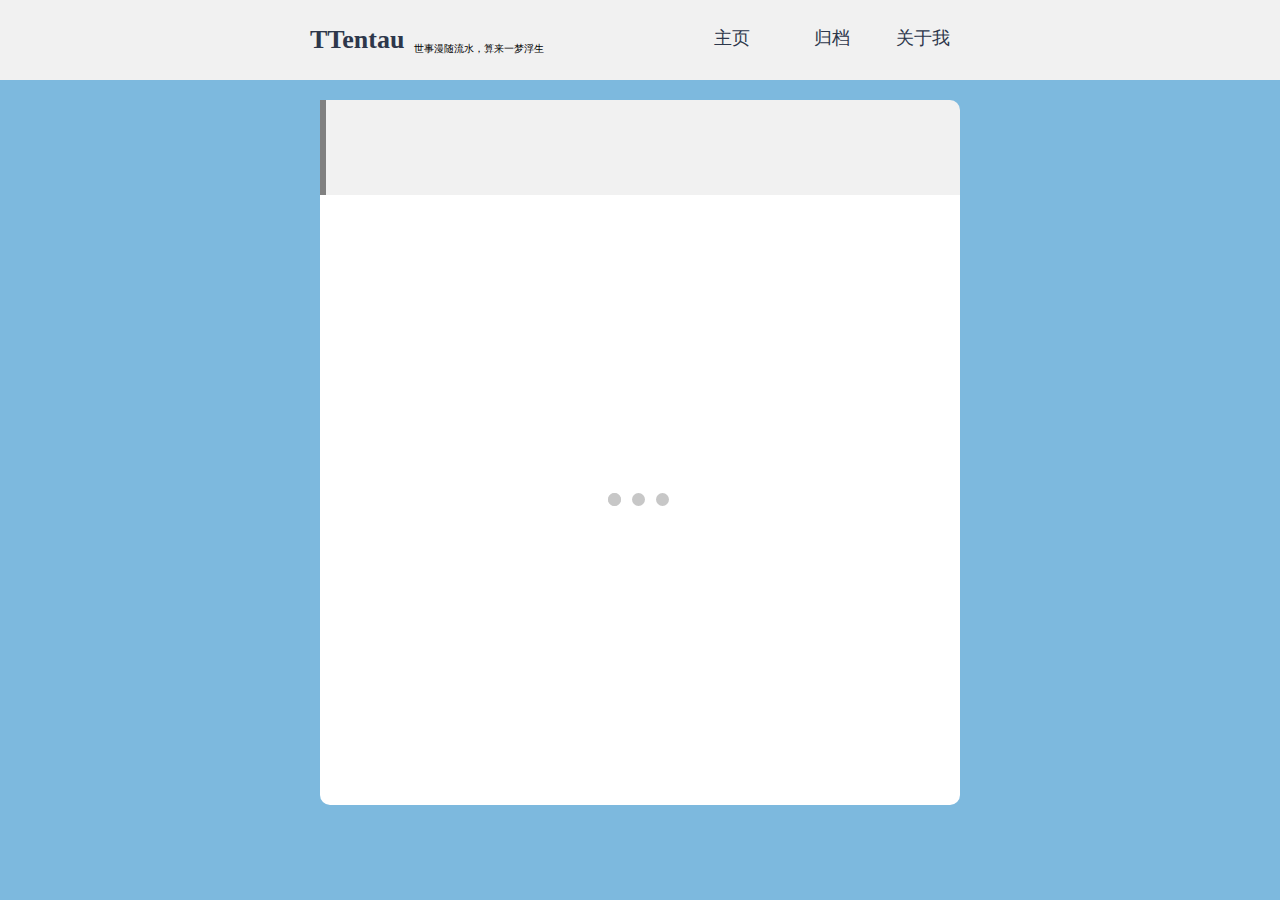
<file: index.html>
<!DOCTYPE html>
<html lang="en">
<head>
  <meta charset="UTF-8"/>
  <link rel="icon" type="image/svg+xml" href="/assets/favicon.17e50649.svg"/>
  <meta name="viewport" content="width=device-width,initial-scale=1,minimum-scale=1,maximum-scale=1,user-scalable=no" />
  <title>TTentau的博客</title>
  <script type="module" crossorigin src="/assets/index.faf3bcbf.js"></script>
  <link rel="stylesheet" href="/assets/index.4d2013f3.css">
</head>
<body>
<div id="root"></div>

</body>
</html>
</file>
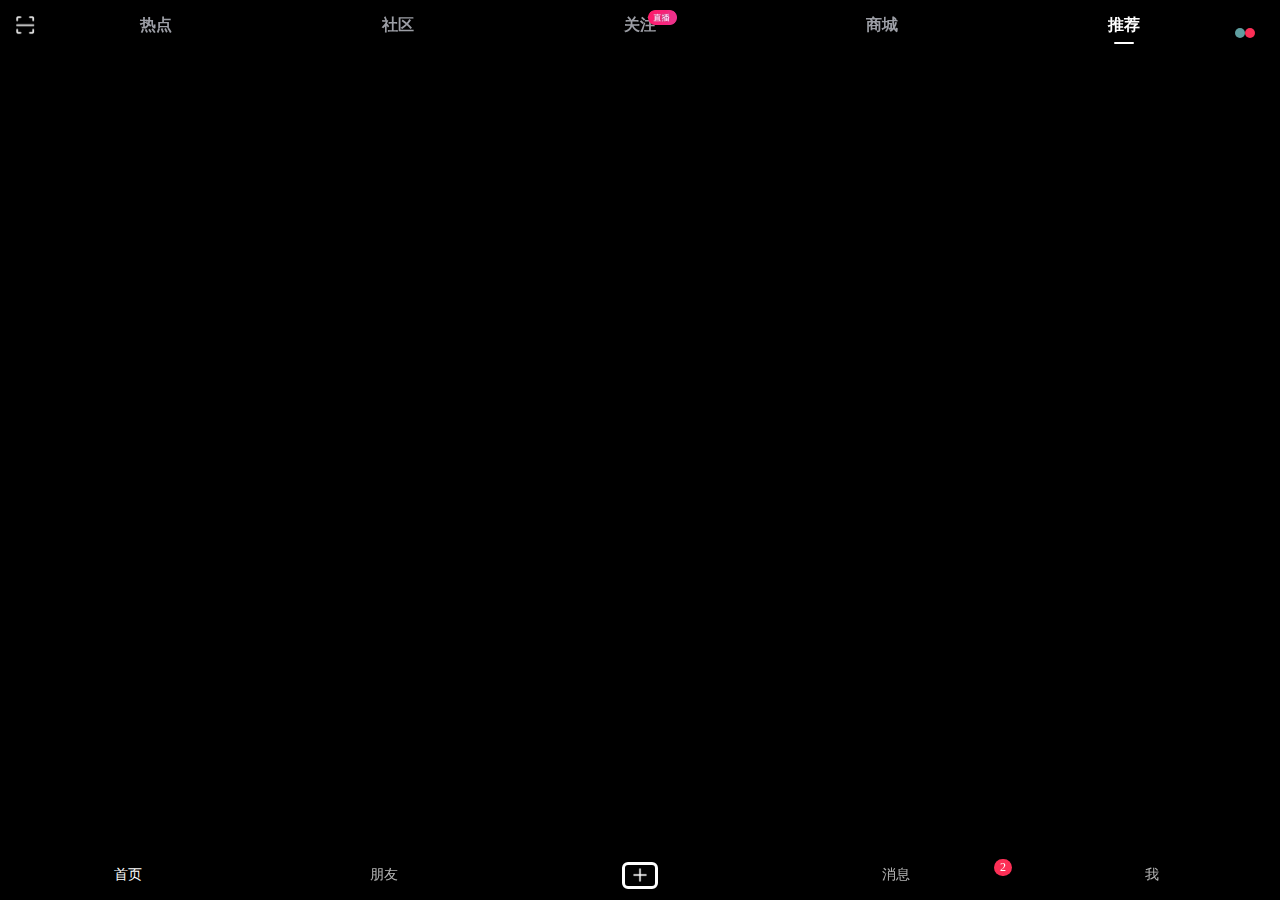
<file: dy/index.html>
<!DOCTYPE html>
<html lang="en">
<head>
  <meta charset="UTF-8"/>
  <link rel="icon" href="./favicon.ico"/>
  <meta name="viewport"
        content="width=device-width, initial-scale=1.0, minimum-scale=1.0, maximum-scale=1.0,user-scalable=no"
        id="viewport"/>
  <title>Douyin</title>
  <style>
      ::-webkit-scrollbar {
          display: none; /* Chrome Safari */
      }

      .fade-in {
          animation: fade-in .3s;
      }

      .fade-out {
          animation: fade-out .4s;
      }

      @keyframes fade-in {
          from {
              opacity: 0;
          }
          to {
              opacity: 1;
          }
      }

      @keyframes fade-out {
          from {
              opacity: 1;
          }
          to {
              opacity: 0;
              display: none;
          }
      }
  </style>
  <script crossorigin="anonymous"
          integrity="sha512-894YE6QWD5I59HgZOGReFYm4dnWc1Qt5NtvYSaNcOP+u1T9qYdvdihz0PPSiiqn/+/3e7Jo4EaG7TubfWGUrMQ=="
          src="https://lib.baomitu.com/jquery/3.6.0/jquery.min.js"></script>
  <script type="module" crossorigin src="./assets/index-e3e5fcce.js"></script>
  <link rel="stylesheet" href="./assets/index-b9531e72.css">
</head>
<body>
<div id="app"></div>

</body>
</html>
</file>
<file: assets/index.4d2013f3.css>
@charset "UTF-8";header{height:80px;background:#f1f1f1}header .header-ctn{transform:translate(-1rem);height:100%;margin:0 auto;width:50vw;display:flex;justify-content:space-between;align-items:center}header .header-ctn .blog{display:flex;align-items:flex-end}header .header-ctn .blog .name{margin-right:10px;font-size:26px;font-weight:700;cursor:pointer;transition:all .3s;color:#2d374b;text-decoration:none}header .header-ctn .blog .name:hover{transform:scale(1.05);color:#ff634c}header .header-ctn .blog .signature{font-size:10px}header .header-ctn .blog .signature span{float:left;display:inline-block}header .header-ctn nav ul{display:flex}header .header-ctn nav ul li{width:100px;text-align:right;cursor:pointer;overflow:hidden}header .header-ctn nav ul li:hover a{color:#ff634c;transform:translateY(-100%)}header .header-ctn nav ul li a{height:25px;font-size:1.8rem;color:#2d374b;position:relative;display:inline-block;transition:all .5s;text-decoration:none}header .header-ctn nav ul li a:before{content:attr(data-hover);position:absolute;top:100%}header .header-ctn nav ul li a.active{color:#ff634c;transform:translateY(-100%)}#home .notice{font-size:20px;line-height:40px;border-bottom:1px solid #eee;color:#333;font-weight:600;position:relative;margin-bottom:10px!important;cursor:pointer}#home .notice:after{content:"";display:block;border-bottom:2px solid #2a2a2a;width:100px;-webkit-transition:width .3s linear;transition:width .3s linear}#home .notice:hover:after{width:120px}#home .post-wrapper{min-height:calc(100vh - 35rem)}#home .post-wrapper .post-list{font-size:1.4rem}#home .post-wrapper .post-list .post-list-item{margin-bottom:1.2rem;border-radius:8px;background:#fff;padding:2rem 2rem 1rem;box-shadow:0 0 10px 10px #efefef;overflow:hidden}#home .post-wrapper .post-list .post-list-item.top{position:relative}#home .post-wrapper .post-list .post-list-item.top:before{content:" ";position:absolute;border:1.5rem solid transparent;border-bottom:1.5rem solid #7db9de;top:-1.6rem;right:-1.5rem;transform:rotate(45deg)}#home .post-wrapper .post-list .post-list-item .post-title{display:flex;justify-content:space-between;align-items:center;font-size:2.2rem;font-weight:lighter}#home .post-wrapper .post-list .post-list-item .post-title time{transform:translateY(-1.4rem);font-size:1.4rem;font-weight:400}#home .post-wrapper .post-list .post-list-item .post-title a{width:80%;display:inline-block;color:#333;text-decoration:none;text-shadow:#452d2d 0 0 1px,#fffffb 0 0 1px,#fffffb 0 0 2px;letter-spacing:4px;font-weight:300}#home .post-wrapper .post-list .post-list-item .post-title a:hover{transform:scale(1.02);color:#ff634c}#home .post-wrapper .post-list .post-list-item .post-content{margin:1rem 0}.container{margin:4rem auto;width:50vw}.container .border-decorate-a{margin-top:10px;background:rgba(255,255,255,.8);border-radius:5px;border-right:1px solid #e6e6e6;border-bottom:1px solid #e6e6e6;width:100%;position:relative}.container .border-decorate-a .border-decorate-b{background:rgba(255,255,255,.9);border-right:1px solid #e6e6e6;border-bottom:1px solid #e6e6e6;border-radius:5px;position:relative;bottom:10px;right:10px;width:100%}.container .border-decorate-a .border-decorate-b .border-decorate-c{background:rgba(241,241,241,.9450980392);border-radius:5px;border-right:1px solid #e6e6e6;border-bottom:1px solid #e6e6e6;padding:10px 30px;box-sizing:border-box;position:relative;bottom:10px;right:10px;width:100%}.loading{left:calc(50% - 4rem);top:calc(50% - 4rem);margin:0 auto;position:absolute;display:inline-block;width:80px;height:80px;z-index:99}.loading .child{position:absolute;top:33px;width:13px;height:13px;border-radius:50%;background:#c7c7c7;animation-timing-function:cubic-bezier(0,1,1,0)}.loading .child:nth-child(1){left:8px;animation:anim-loading1 .6s infinite}.loading .child:nth-child(2){left:8px;animation:anim-loading2 .6s infinite}.loading .child:nth-child(3){left:32px;animation:anim-loading2 .6s infinite}.loading .child:nth-child(4){left:56px;animation:anim-loading3 .6s infinite}@keyframes anim-loading1{0%{transform:scale(0)}to{transform:scale(1)}}@keyframes anim-loading3{0%{transform:scale(1)}to{transform:scale(0)}}@keyframes anim-loading2{0%{transform:translate(0)}to{transform:translate(24px)}}.notice{font-size:20px;line-height:40px;border-bottom:1px solid #eee;color:#333;font-weight:600;position:relative;margin-bottom:10px!important;cursor:pointer}.notice:after{content:"";display:block;border-bottom:2px solid #2a2a2a;width:100px;-webkit-transition:width .3s linear;transition:width .3s linear}.notice:hover:after{width:120px}.archive{min-height:calc(100vh - 35rem)}.archive .archive-list .archive-item{margin:20px 0}.archive .archive-list .archive-item .year{font-size:3rem;color:#ff634c}.archive .archive-list .archive-item .article-list .article-item{margin-left:30px;display:flex;font-size:2rem;padding:10px 0}.archive .archive-list .archive-item .article-list .article-item .date{white-space:nowrap;margin-right:20px}.archive .archive-list .archive-item .article-list .article-item .article{display:block}@font-face{font-family:octicons-link;src:url([data-uri]) format("woff")}.markdown-body{-ms-text-size-adjust:100%;-webkit-text-size-adjust:100%;color:#24292e;font-family:-apple-system,BlinkMacSystemFont,Segoe UI,Helvetica,Arial,sans-serif,"Apple Color Emoji","Segoe UI Emoji",Segoe UI Symbol;font-size:16px;line-height:1.5;word-wrap:break-word}.markdown-body .pl-c{color:#6a737d}.markdown-body .pl-c1,.markdown-body .pl-s .pl-v{color:#005cc5}.markdown-body .pl-e,.markdown-body .pl-en{color:#6f42c1}.markdown-body .pl-smi,.markdown-body .pl-s .pl-s1{color:#24292e}.markdown-body .pl-ent{color:#22863a}.markdown-body .pl-k{color:#d73a49}.markdown-body .pl-s,.markdown-body .pl-pds,.markdown-body .pl-s .pl-pse .pl-s1,.markdown-body .pl-sr,.markdown-body .pl-sr .pl-cce,.markdown-body .pl-sr .pl-sre,.markdown-body .pl-sr .pl-sra{color:#032f62}.markdown-body .pl-v,.markdown-body .pl-smw{color:#e36209}.markdown-body .pl-bu{color:#b31d28}.markdown-body .pl-ii{color:#fafbfc;background-color:#b31d28}.markdown-body .pl-c2{color:#fafbfc;background-color:#d73a49}.markdown-body .pl-c2:before{content:"^M"}.markdown-body .pl-sr .pl-cce{font-weight:700;color:#22863a}.markdown-body .pl-ml{color:#735c0f}.markdown-body .pl-mh,.markdown-body .pl-mh .pl-en,.markdown-body .pl-ms{font-weight:700;color:#005cc5}.markdown-body .pl-mi{font-style:italic;color:#24292e}.markdown-body .pl-mb{font-weight:700;color:#24292e}.markdown-body .pl-md{color:#b31d28;background-color:#ffeef0}.markdown-body .pl-mi1{color:#22863a;background-color:#f0fff4}.markdown-body .pl-mc{color:#e36209;background-color:#ffebda}.markdown-body .pl-mi2{color:#f6f8fa;background-color:#005cc5}.markdown-body .pl-mdr{font-weight:700;color:#6f42c1}.markdown-body .pl-ba{color:#586069}.markdown-body .pl-sg{color:#959da5}.markdown-body .pl-corl{text-decoration:underline;color:#032f62}.markdown-body .octicon{display:inline-block;vertical-align:text-top;fill:currentColor}.markdown-body a{background-color:transparent;-webkit-text-decoration-skip:objects}.markdown-body a:active,.markdown-body a:hover{outline-width:0}.markdown-body strong{font-weight:inherit}.markdown-body strong{font-weight:bolder}.markdown-body h1{font-size:2em;margin:.67em 0}.markdown-body img{border-style:none}.markdown-body svg:not(:root){overflow:hidden}.markdown-body code,.markdown-body kbd,.markdown-body pre{font-family:monospace,monospace;font-size:1em}.markdown-body hr{box-sizing:content-box;height:0;overflow:visible}.markdown-body input{font:inherit;margin:0}.markdown-body input{overflow:visible}.markdown-body [type=checkbox]{box-sizing:border-box;padding:0}.markdown-body *{box-sizing:border-box}.markdown-body input{font-family:inherit;font-size:inherit;line-height:inherit}.markdown-body a{color:#0366d6;text-decoration:none}.markdown-body a:hover{text-decoration:underline}.markdown-body strong{font-weight:600}.markdown-body hr{height:0;margin:15px 0;overflow:hidden;background:transparent;border:0;border-bottom:1px solid #dfe2e5}.markdown-body hr:before{display:table;content:""}.markdown-body hr:after{display:table;clear:both;content:""}.markdown-body table{border-spacing:0;border-collapse:collapse}.markdown-body td,.markdown-body th{padding:0}.markdown-body h1,.markdown-body h2,.markdown-body h3,.markdown-body h4,.markdown-body h5,.markdown-body h6{margin-top:0;margin-bottom:0}.markdown-body h1{font-size:32px;font-weight:600}.markdown-body h2{font-size:24px;font-weight:600}.markdown-body h3{font-size:20px;font-weight:600}.markdown-body h4{font-size:16px;font-weight:600}.markdown-body h5{font-size:14px;font-weight:600}.markdown-body h6{font-size:12px;font-weight:600}.markdown-body p{margin-top:0;margin-bottom:10px}.markdown-body blockquote{margin:0}.markdown-body ul,.markdown-body ol{padding-left:0;margin-top:0;margin-bottom:0}.markdown-body ol ol,.markdown-body ul ol{list-style-type:lower-roman}.markdown-body ul ul ol,.markdown-body ul ol ol,.markdown-body ol ul ol,.markdown-body ol ol ol{list-style-type:lower-alpha}.markdown-body dd{margin-left:0}.markdown-body code{font-family:SFMono-Regular,Consolas,Liberation Mono,Menlo,Courier,monospace;font-size:12px}.markdown-body pre{margin-top:0;margin-bottom:0;font-family:SFMono-Regular,Consolas,Liberation Mono,Menlo,Courier,monospace;font-size:12px}.markdown-body .octicon{vertical-align:text-bottom}.markdown-body .pl-0{padding-left:0!important}.markdown-body .pl-1{padding-left:4px!important}.markdown-body .pl-2{padding-left:8px!important}.markdown-body .pl-3{padding-left:16px!important}.markdown-body .pl-4{padding-left:24px!important}.markdown-body .pl-5{padding-left:32px!important}.markdown-body .pl-6{padding-left:40px!important}.markdown-body:before{display:table;content:""}.markdown-body:after{display:table;clear:both;content:""}.markdown-body>*:first-child{margin-top:0!important}.markdown-body>*:last-child{margin-bottom:0!important}.markdown-body a:not([href]){color:inherit;text-decoration:none}.markdown-body .anchor{float:left;padding-right:4px;margin-left:-20px;line-height:1}.markdown-body .anchor:focus{outline:none}.markdown-body p,.markdown-body blockquote,.markdown-body ul,.markdown-body ol,.markdown-body dl,.markdown-body table,.markdown-body pre{margin-top:0;margin-bottom:16px}.markdown-body hr{height:.25em;padding:0;margin:24px 0;background-color:#e1e4e8;border:0}.markdown-body blockquote{padding:0 1em;color:#6a737d;border-left:.25em solid #dfe2e5}.markdown-body blockquote>:first-child{margin-top:0}.markdown-body blockquote>:last-child{margin-bottom:0}.markdown-body kbd{display:inline-block;padding:3px 5px;font-size:11px;line-height:10px;color:#444d56;vertical-align:middle;background-color:#fafbfc;border:solid 1px #c6cbd1;border-bottom-color:#959da5;border-radius:3px;box-shadow:inset 0 -1px #959da5}.markdown-body h1,.markdown-body h2,.markdown-body h3,.markdown-body h4,.markdown-body h5,.markdown-body h6{margin-top:24px;margin-bottom:16px;font-weight:600;line-height:1.25}.markdown-body h1 .octicon-link,.markdown-body h2 .octicon-link,.markdown-body h3 .octicon-link,.markdown-body h4 .octicon-link,.markdown-body h5 .octicon-link,.markdown-body h6 .octicon-link{color:#1b1f23;vertical-align:middle;visibility:hidden}.markdown-body h1:hover .anchor,.markdown-body h2:hover .anchor,.markdown-body h3:hover .anchor,.markdown-body h4:hover .anchor,.markdown-body h5:hover .anchor,.markdown-body h6:hover .anchor{text-decoration:none}.markdown-body h1:hover .anchor .octicon-link,.markdown-body h2:hover .anchor .octicon-link,.markdown-body h3:hover .anchor .octicon-link,.markdown-body h4:hover .anchor .octicon-link,.markdown-body h5:hover .anchor .octicon-link,.markdown-body h6:hover .anchor .octicon-link{visibility:visible}.markdown-body h1{padding-bottom:.3em;font-size:2em;border-bottom:1px solid #eaecef}.markdown-body h2{padding-bottom:.3em;font-size:1.5em;border-bottom:1px solid #eaecef}.markdown-body h3{font-size:1.25em}.markdown-body h4{font-size:1em}.markdown-body h5{font-size:.875em}.markdown-body h6{font-size:.85em;color:#6a737d}.markdown-body ul,.markdown-body ol{padding-left:2em}.markdown-body ul ul,.markdown-body ul ol,.markdown-body ol ol,.markdown-body ol ul{margin-top:0;margin-bottom:0}.markdown-body li>p{margin-top:16px}.markdown-body li+li{margin-top:.25em}.markdown-body dl{padding:0}.markdown-body dl dt{padding:0;margin-top:16px;font-size:1em;font-style:italic;font-weight:600}.markdown-body dl dd{padding:0 16px;margin-bottom:16px}.markdown-body table{display:block;width:100%;overflow:auto}.markdown-body table th{font-weight:600}.markdown-body table th,.markdown-body table td{padding:6px 13px;border:1px solid #dfe2e5}.markdown-body table tr{background-color:#fff;border-top:1px solid #c6cbd1}.markdown-body table tr:nth-child(2n){background-color:#f6f8fa}.markdown-body img{max-width:100%;box-sizing:content-box;background-color:#fff}.markdown-body img[align=right]{padding-left:20px}.markdown-body img[align=left]{padding-right:20px}.markdown-body code{padding:.2em 0;margin:0;font-size:85%;background-color:#1b1f230d;border-radius:3px}.markdown-body code:before,.markdown-body code:after{letter-spacing:-.2em;content:"\a0"}.markdown-body pre{word-wrap:normal}.markdown-body pre>code{padding:0;margin:0;font-size:100%;word-break:normal;white-space:pre;background:transparent;border:0}.markdown-body .highlight{margin-bottom:16px}.markdown-body .highlight pre{margin-bottom:0;word-break:normal}.markdown-body .highlight pre,.markdown-body pre{padding:16px;overflow:auto;font-size:85%;line-height:1.45;background-color:#f6f8fa;border-radius:3px}.markdown-body pre code{display:inline;max-width:auto;padding:0;margin:0;overflow:visible;line-height:inherit;word-wrap:normal;background-color:transparent;border:0}.markdown-body pre code:before,.markdown-body pre code:after{content:normal}.markdown-body .full-commit .btn-outline:not(:disabled):hover{color:#005cc5;border-color:#005cc5}.markdown-body kbd{display:inline-block;padding:3px 5px;font:11px SFMono-Regular,Consolas,Liberation Mono,Menlo,Courier,monospace;line-height:10px;color:#444d56;vertical-align:middle;background-color:#fafbfc;border:solid 1px #d1d5da;border-bottom-color:#c6cbd1;border-radius:3px;box-shadow:inset 0 -1px #c6cbd1}.markdown-body :checked+.radio-label{position:relative;z-index:1;border-color:#0366d6}.markdown-body .task-list-item{list-style-type:none}.markdown-body .task-list-item+.task-list-item{margin-top:3px}.markdown-body .task-list-item input{margin:0 .2em .25em -1.6em;vertical-align:middle}.markdown-body hr{border-bottom-color:#eee}.hljs{display:block;overflow-x:auto;padding:.5em;color:#abb2bf;background:#282c34}.hljs-comment,.hljs-quote{color:#5c6370;font-style:italic}.hljs-doctag,.hljs-keyword,.hljs-formula{color:#c678dd}.hljs-section,.hljs-name,.hljs-selector-tag,.hljs-deletion,.hljs-subst{color:#e06c75}.hljs-literal{color:#56b6c2}.hljs-string,.hljs-regexp,.hljs-addition,.hljs-attribute,.hljs-meta-string{color:#98c379}.hljs-built_in,.hljs-class .hljs-title{color:#e6c07b}.hljs-attr,.hljs-variable,.hljs-template-variable,.hljs-type,.hljs-selector-class,.hljs-selector-attr,.hljs-selector-pseudo,.hljs-number{color:#d19a66}.hljs-symbol,.hljs-bullet,.hljs-link,.hljs-meta,.hljs-selector-id,.hljs-title{color:#61aeee}.hljs-emphasis{font-style:italic}.hljs-strong{font-weight:700}.hljs-link{text-decoration:underline}#article{font-size:1.4rem}#article .navigation{display:none;position:fixed;top:110px;right:20px;width:40px;height:40px;z-index:2;font-size:1.4rem}#article .navigation img{position:relative;height:40px;width:40px;border-radius:50%;background:white;padding:2px;z-index:3}#article .navigation .navigation-list{padding:0;margin:0;width:160px;transition:all .3s;list-style:none;position:absolute;top:0;right:0;z-index:1;background-color:#505050;border-radius:5px 25px 5px 5px}#article .navigation .navigation-list .navigation-item{position:relative;height:42px;line-height:42px;border-bottom:1px solid rgba(100,100,100,.8)}#article .navigation .navigation-list .navigation-item:hover{background:#2f2f2f;color:#fff}#article .navigation .navigation-list .navigation-item:hover .navigation-item-link{color:#fff}#article .navigation .navigation-list .navigation-item:nth-last-child(1){border-bottom:0}#article .navigation .navigation-list .navigation-item .navigation-item-link{transition:all .3s;color:#c8c8c8;display:flex;overflow:hidden;line-height:42px;text-decoration:none;align-items:center}#article .navigation .navigation-list .navigation-item .navigation-item-link .icon{margin:0 13.5px;width:16px;height:16px}#article .wrapper{margin:2rem auto 6rem;width:50vw}#article .wrapper .header{min-height:3.5rem;border-radius:0 1rem 0 0;padding:3rem 5rem;border-left:6px solid gray;display:flex;justify-content:space-between;align-items:center;background:#f1f1f1}#article .wrapper .header .title{font-size:3rem;width:75%;letter-spacing:.4rem}#article .wrapper .header .date-ctn .date{line-height:2.4rem;font-size:1.6rem;opacity:.5;letter-spacing:.12rem}#article .wrapper .last-modify{padding:1rem 5rem;background:white}#article .wrapper .last-modify .date{padding:1rem;font-size:1.6rem;font-weight:700;background:#e1e1e1;border-radius:.3rem}#article .wrapper section{min-height:calc(100vh - 35rem);border-radius:0 0 1rem 1rem;background:white;padding:3rem 5rem;line-height:3rem}#article .page{display:none;justify-content:space-between;align-items:center;height:8rem;margin-bottom:30px}#article .page .previous{border-radius:4px;width:40%;background:white;height:100%;display:flex;justify-content:center;align-items:center;transition:all .5s}#article .page .previous:hover{color:#fff;background:darkgray}#article .page .next{border-radius:4px;transition:all .5s;color:#fff;width:40%;background:darkgray;height:100%;display:flex;justify-content:center;align-items:center}#article .page .next:hover{background:white;color:#000}#article #outline{position:fixed;border-radius:.6rem;width:15vw;background:white;padding:0 1rem 1rem;box-sizing:border-box;z-index:9;right:3rem;top:10rem;font-size:1.6rem}#article #outline .outline-header{padding:1.5rem 0;border-bottom:1px solid gainsboro}#article #outline .list{margin-top:1rem}#article #outline .list .item{border-radius:.4rem;padding:.8rem 1rem}#article #outline .list .item:hover{background:#f0f0f3}#article #outline .list .item a{display:block;box-sizing:border-box;word-break:break-all;width:100%;text-decoration:none;color:#000}#article #outline .list .item a.indent2{padding-left:2.4rem}#article #outline .list .item a.indent3{padding-left:3.6rem}#article .go-top{cursor:pointer;position:fixed;right:3rem;bottom:6rem;padding:0 .3rem;background:#9d9d9d;border-radius:.4rem}#article .go-top svg{height:4rem;width:3rem}/*! normalize.css v8.0.1 | MIT License | github.com/necolas/normalize.css */html{line-height:1.15;-webkit-text-size-adjust:100%}body{margin:0}main{display:block}h1{font-size:2em;margin:.67em 0}hr{box-sizing:content-box;height:0;overflow:visible}pre{font-family:monospace,monospace;font-size:1em}a{background-color:transparent}abbr[title]{border-bottom:none;text-decoration:underline;text-decoration:underline dotted}b,strong{font-weight:bolder}code,kbd,samp{font-family:monospace,monospace;font-size:1em}small{font-size:80%}sub,sup{font-size:75%;line-height:0;position:relative;vertical-align:baseline}sub{bottom:-.25em}sup{top:-.5em}img{border-style:none}button,input,optgroup,select,textarea{font-family:inherit;font-size:100%;line-height:1.15;margin:0}button,input{overflow:visible}button,select{text-transform:none}[type=button],[type=reset],[type=submit],button{-webkit-appearance:button}[type=button]::-moz-focus-inner,[type=reset]::-moz-focus-inner,[type=submit]::-moz-focus-inner,button::-moz-focus-inner{border-style:none;padding:0}[type=button]:-moz-focusring,[type=reset]:-moz-focusring,[type=submit]:-moz-focusring,button:-moz-focusring{outline:1px dotted ButtonText}fieldset{padding:.35em .75em .625em}legend{box-sizing:border-box;color:inherit;display:table;max-width:100%;padding:0;white-space:normal}progress{vertical-align:baseline}textarea{overflow:auto}[type=checkbox],[type=radio]{box-sizing:border-box;padding:0}[type=number]::-webkit-inner-spin-button,[type=number]::-webkit-outer-spin-button{height:auto}[type=search]{-webkit-appearance:textfield;outline-offset:-2px}[type=search]::-webkit-search-decoration{-webkit-appearance:none}::-webkit-file-upload-button{-webkit-appearance:button;font:inherit}details{display:block}summary{display:list-item}template{display:none}[hidden]{display:none}html,body{font-size:62.5%;margin:0;padding:0;background:#7db9de}ul,li,h1,h2,h3,h4,h5,h6{list-style:none;padding:0;margin:0}a{color:gray;text-decoration:none}a:link{color:#000}p{padding:0;margin:0}.c-black{color:#000!important}.c-white{color:#fff!important}#about .about-me{background:#ffffff;position:relative;height:100%}#about .about-me .col{height:100%;position:relative;z-index:9;width:60%;margin-left:8%;padding:30px}#about .about-me .col h1{padding:25px 0;font-size:3.5rem;font-weight:700}#about .about-me .col .description{font-size:1.8rem;line-height:2.8rem;opacity:.7}#about .about-me .col h2{padding:25px 0;font-size:2.5rem;font-weight:700}#about .about-me .col h3{padding:50px 0;font-size:1.8rem}#about .about-me .col .contact{display:flex}#about .about-me .col .contact li{cursor:pointer;text-align:center;margin-right:30px}#about .about-me .col .contact li i{font-size:3rem;color:#6d819c;transition:all .3s}#about .about-me .col .contact li i:hover{transform:scale(1.25)}#about .about-me .col .contact li .fa-weixin:hover{color:#5aba59}#about .about-me .col .contact li .fa-github:hover{color:#000}#about .about-me .col .contact li .fa-envelope:hover{color:#ff634c}#about .about-me .image{position:absolute;height:100%;width:100%;top:0}#about .about-me .image img{clip-path:polygon(100% 0,100% 100%,20% 100%,100% 0);height:100%;position:absolute;right:0}#about .img-ctn{height:100%;width:100%;position:relative;text-align:center}#about .img-ctn img{margin:0 auto;width:50vw;height:570px}#about .img-ctn .navbar{width:100%;position:absolute;z-index:100;bottom:0}#about .img-ctn .navbar.fixed{position:fixed;height:55px;top:0;z-index:110}#about .img-ctn .navbar.fixed nav{width:100%;background:#ffffff;border-bottom:2px solid red;box-shadow:0 5px 20px 1px #999}#about .img-ctn .navbar.fixed ul{border-top:none}#about .img-ctn .navbar nav{transition:all .5s;width:990px;margin:0 auto}#about .img-ctn .navbar nav>ul{border-top:2px solid red;background:#ffffff;margin:0 auto;width:990px;display:flex;height:55px;position:relative}#about .img-ctn .navbar nav>ul>li{width:20%;cursor:pointer}#about .img-ctn .navbar nav>ul>li:nth-last-child(1) a:after{display:none}#about .img-ctn .navbar nav>ul>li>a{height:100%;width:100%;display:inline-block;position:relative;line-height:55px;text-align:center}#about .img-ctn .navbar nav>ul>li>a:hover{color:red}#about .img-ctn .navbar nav>ul>li>a:after{content:"";position:absolute;top:14px;right:0;height:28px;width:1px;background-color:#aaa}#about .img-ctn .navbar nav>ul>li:hover .detail{height:375px}#about .img-ctn .navbar nav>ul>li .detail{overflow:hidden;transition:all .6s;left:0;top:55px;width:990px;height:0px;position:absolute}#about .img-ctn .navbar nav>ul>li .detail img{position:absolute;top:0;left:0;width:990px;height:375px}#about .img-ctn .navbar nav>ul>li .detail .list-ctn{color:#fff;width:100%;height:100%;position:absolute}#about .img-ctn .navbar nav>ul>li .detail .list-ctn.vue a,#about .img-ctn .navbar nav>ul>li .detail .list-ctn.vue .arrow,#about .img-ctn .navbar nav>ul>li .detail .list-ctn.vue .title,#about .img-ctn .navbar nav>ul>li .detail .list-ctn.ionic a,#about .img-ctn .navbar nav>ul>li .detail .list-ctn.ionic .arrow,#about .img-ctn .navbar nav>ul>li .detail .list-ctn.ionic .title,#about .img-ctn .navbar nav>ul>li .detail .list-ctn.html a,#about .img-ctn .navbar nav>ul>li .detail .list-ctn.html .arrow,#about .img-ctn .navbar nav>ul>li .detail .list-ctn.html .title{color:#000}#about .img-ctn .navbar nav>ul>li .detail .list-ctn .title{font-style:italic;margin:30px 100px;padding:20px 0;font-size:30px;font-weight:lighter;border-bottom:1px solid #cccccc}#about .img-ctn .navbar nav>ul>li .detail .list-ctn ul li{margin:10px 100px;display:flex;align-items:center}#about .img-ctn .navbar nav>ul>li .detail .list-ctn ul li .vue{color:#000}#about .img-ctn .navbar nav>ul>li .detail .list-ctn ul li:hover .arrow{color:red}#about .img-ctn .navbar nav>ul>li .detail .list-ctn ul li:hover a{color:red}#about .img-ctn .navbar nav>ul>li .detail .list-ctn ul li .arrow{transition:all .3s;height:9px;width:9px;border-top:1px solid;border-right:1px solid;transform:rotate(45deg);margin-right:20px;color:#ccc}#about .img-ctn .navbar nav>ul>li .detail .list-ctn ul li a{transition:all .3s;color:#ccc;font-size:16px}#about section{margin:0 auto 50px;width:50vw}#about section .project-cnt{padding:50px 0;background:#ffffff;position:relative}#about section .project-cnt .project-summary{font-size:1.4rem;overflow:auto;margin:0 auto;width:990px;height:800px;display:flex;position:relative}#about section .project-cnt .project-summary .project{z-index:99;width:320px;height:250px;background:#fff;position:absolute;overflow:hidden}#about section .project-cnt .project-summary .project .bg-mark{position:absolute;top:-250px;left:-320px;width:100%;height:100%;background:rgba(125,185,222,.8666666667)}#about section .project-cnt .project-summary .project img{height:100%;width:100%}#about section .project-cnt .project-summary .project .description{z-index:9;color:#fff;position:absolute;top:0;left:-320px;width:100%;height:100%;display:flex;justify-content:space-between;flex-direction:column;align-items:center;padding:40px 0;box-sizing:border-box}#about section .project-cnt .project-summary .project1{top:0;left:0;height:515px}#about section .project-cnt .project-summary .project2{top:0;left:335px}#about section .project-cnt .project-summary .project3{top:0;left:670px}#about section .project-cnt .project-summary .project4{top:265px;left:335px}#about section .project-cnt .project-summary .project5{top:265px;left:670px;height:515px}#about section .project-cnt .project-summary .project6{top:530px;left:0}#about section .project-cnt .project-summary .project7{top:530px;left:335px}
</file>
